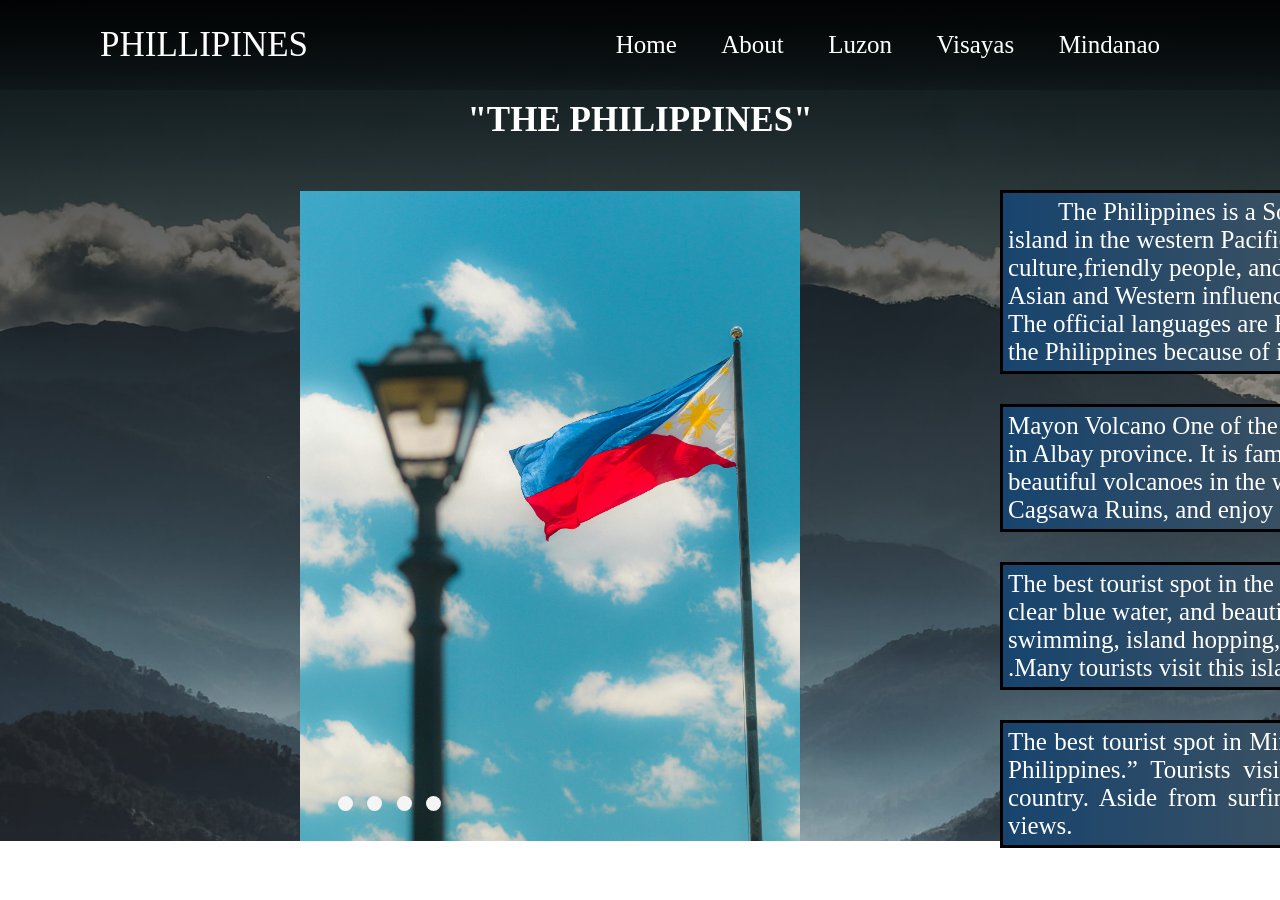
<file: about.html>
<!DOCTYPE html>
<html>
<head>
	<meta charset="utf-8">
	<meta name="viewport" content="width=device-width, initial-scale=1">
	<link rel="stylesheet" type="text/css" href="css/about.css">
	<title> </title>
</head>
<body>
 

	<header>
		<div class="logo"> PHILLIPINES </div>	

			<nav>
					<a href="index.html">Home</a>
					<a href="about.html">About</a>
					<a href="luzon.html">Luzon</a>
					<a href="home.html">Visayas</a>
					<a href="home.html">Mindanao</a>
			</nav>
	</header>

				<div class=" info">
					
						<h1> "THE PHILIPPINES" </h1>

				</div>



						<div class=" paragraph1">
						<p>
							The Philippines is a Southeast Asian country made up of more than 7,600 <br> island in the western Pacific Ocean.Its capital city is Manila, and it is known for its rich <br>culture,friendly people, and beautiful natural landscapes.The country has a mix of <br>Asian and Western influences due to its history with Spain and the United States.<br>The official languages are Filipino and English. Tourism is very important in<br> the Philippines because of its stunning beaches, mountains, and historical landmarks.
						</p>
						</div>

						<div class=" paragraph2">
						<p>
							Mayon Volcano One of the best tourist spots in Luzon is Mayon Volcano, located<br> in Albay province. It is famous for its perfect cone shape, making it one of the most <br>beautiful volcanoes in the world. Tourists visit to take pictures, explore the nearby <br>Cagsawa Ruins, and enjoy activities like ATV rides around the lava trails. 
						</p>
						</div>

						<div class=" paragraph3">
						<p>
							The best tourist spot in the Visayas is Boracay. It is famous for its powdery white sand,<br> clear blue water, and beautiful sunsets. Located in Aklan, Boracay is perfect for <br>swimming, island hopping, and water activities like parasailing and snorkeling<br>.Many tourists visit this island because of its relaxing and lively atmosphere.
						</p>
						</div>

						<div class=" paragraph4">
						<p>
							The best tourist spot in Mindanao is Siargao. It is known as the “Surfing Capital of the Philippines.” Tourists visit Cloud 9, one of the most popular surfing areas in the country. Aside from surfing, visitors enjoy lagoons, rock pools, and peaceful island views.
						</p>
						</div>

						<div class="container">

								<div class="wrapper">

											<div class="wrapper-holder">

												<div id="slider-img-1"> </div>
												<div id="slider-img-2"> </div>
												<div id="slider-img-3"> </div>
												<div id="slider-img-4"> </div>
												
											</div>
								</div>

										<div class="botton-holder">

										<a href="#slider-img-1" class="botton"> </a>
										<a href="#slider-img-2" class="botton"> </a>
										<a href="#slider-img-3" class="botton"> </a>
										<a href="#slider-img-4" class="botton"> </a>
										

											
										</div>





						</div>





	
				
				


				
		
				



</body>
</html>
</file>
<file: css/about.css>
*{
	padding: 0;
	margin: 0;
	box-sizing: border-box;
	font-family: 'Poppins', sans-serif;
}


body{
  background: linear-gradient(rgba(0, 2, 2, 0.8), rgba(0, 1, 0, 0.0)),url("../images/abbg.jpg") ;
  background-repeat: no-repeat;
  background-size:cover;

}


header
{
	position: fixed;
	top: 0;
	left: 0;
	height: 10%;
	width: 100%;
	padding: 20px 100px;
	background: linear-gradient(rgba(0, 0, 0, 0.8), rgba(0, 0, 0, 0.2));
	display: flex;
	justify-content: space-between;
	align-items: center;
	z-index: 1;
}

.logo {
	font-size: 35px;
	font-family: Lucida Handwriting;
	color: white;
	text-decoration: none;
	font font-weight: 600;
}

nav a{
	position: relative;
	display: inline-block;
	text-decoration: none;
	color: white;
	padding: 10px 20px;
	font-size: 25px;
	font font-weight: 500;
	font-family: Copperplate;
	transition: .3s;

}

nav a:hover{
	color: blueviolet;
}


.info h1{
	font-size: 35px;
	font-family:New Century Schoolbook;
	color: white;
	text-align: center;
	margin-top: 100px;
	text-decoration: none;
	font font-weight: 200;
}



.paragraph1 p{
	font-size: 25px;
	font-family:New Century Schoolbook;
	margin-left: 1000px;
	margin-top: 50px;
	color: white;
	text-align: justify;
	text-indent: 50px;
	text-decoration: none;
	font font-weight: 200;
	border: 3px solid black;
	width: 900px;
	padding: 5px;
	background: #78a3bf;
	background: #17446e;
	background: linear-gradient(90deg, rgba(23, 68, 110, 1) 0%, rgba(77, 87, 92, 1) 50%, rgba(134, 121, 140, 1) 96%);
}

.paragraph2 p{
	font-size: 25px;
	font-family:New Century Schoolbook;
	margin-left: 1000px;
	margin-top: 30px;
	color: white;
	text-align: justify;
	text-decoration: none;
	border: 3px solid black;
	width: 900px;
	padding: 5px;
	background: #78a3bf;
	background: #17446e;
	background: linear-gradient(90deg, rgba(23, 68, 110, 1) 0%, rgba(77, 87, 92, 1) 50%, rgba(134, 121, 140, 1) 96%);

}

.paragraph3 p{
	font-size: 25px;
	font-family:New Century Schoolbook;
	margin-left: 1000px;
	margin-top: 30px;
	color: white;
	text-align: justify;
	text-decoration: none;
	border: 3px solid black;
	width: 900px;
	padding: 5px;
	background: #78a3bf;
	background: #17446e;
	background: linear-gradient(90deg, rgba(23, 68, 110, 1) 0%, rgba(77, 87, 92, 1) 50%, rgba(134, 121, 140, 1) 96%);

}

.paragraph4 p{
	font-size: 25px;
	font-family:New Century Schoolbook;
	margin-left: 
	1000px;
	margin-top: 30px;
	color: white;
	text-align: justify;
	text-decoration: none;
	border: 3px solid black;
	width: 900px;
	padding: 5px;
	background: #78a3bf;
	background: #17446e;
	background: linear-gradient(90deg, rgba(23, 68, 110, 1) 0%, rgba(77, 87, 92, 1) 50%, rgba(134, 121, 140, 1) 96%);

}

.container{
	position: relative;
}

.container .wrapper{
	width: 500px;
	height: 650px;
	box-shadow: 10px 10px 20px rgba(10, 0, 0, 0.0.6);
	margin-top: -657px;
	margin-left: 300px;
	overflow: hidden;
}

.container .wrapper-holder{
	display: grid;
	grid-template-columns: repeat(4, 100%);
	height: 100%;
	width: 100%;
	animation: slider 20s ease-in-out infinite alternate;
}



.container #slider-img-1{
	background-image: url("../images/ph.jpg");
	background-size: cover;
	background-repeat: no-repeat;
}

.container #slider-img-2{
	background-image: url("../images/ma.jpg");
	background-size: cover;
	background-repeat: no-repeat;
}

.container #slider-img-3{
	background-image: url("../images/bo.jpg");
	background-size:cover;
	background-repeat: no-repeat;
}


.container #slider-img-4{
	background-image: url("../images/cl9.png");
	background-size: cover;
	background-repeat: no-repeat;
}

.container .botton-holder .botton{
	 background-color: whitesmoke;
	 margin: 5px;
	 width: 15px ;
	 height: 15px;
	 border-radius: 15px;
	 display: inline-block;

}

.container .botton-holder{
	position: absolute;
	left: 26%;
	bottom: 0%;
	top: 600px;
}

.botton:hover{
	box-shadow: 0px 0px 7px 4px rgba(0, 255, 255, 0.6);
}


@keyframes slider{
	0%{transform: translateX(0%);}
	10%{transform: translateX(-100%);}
	20%{transform: translateX(-100%);}
	30%{transform: translateX(-200%);}
	40%{transform: translateX(-200%);}
	50%{transform: translateX(-200%);}
	60%{transform: translateX(-300%);}
	70%{transform: translateX(-300%);}
	80%{transform: translateX(-300%);}
	90%{transform: translateX(0%);}
	0%{transform: translateX(0%);}

}
</file>
